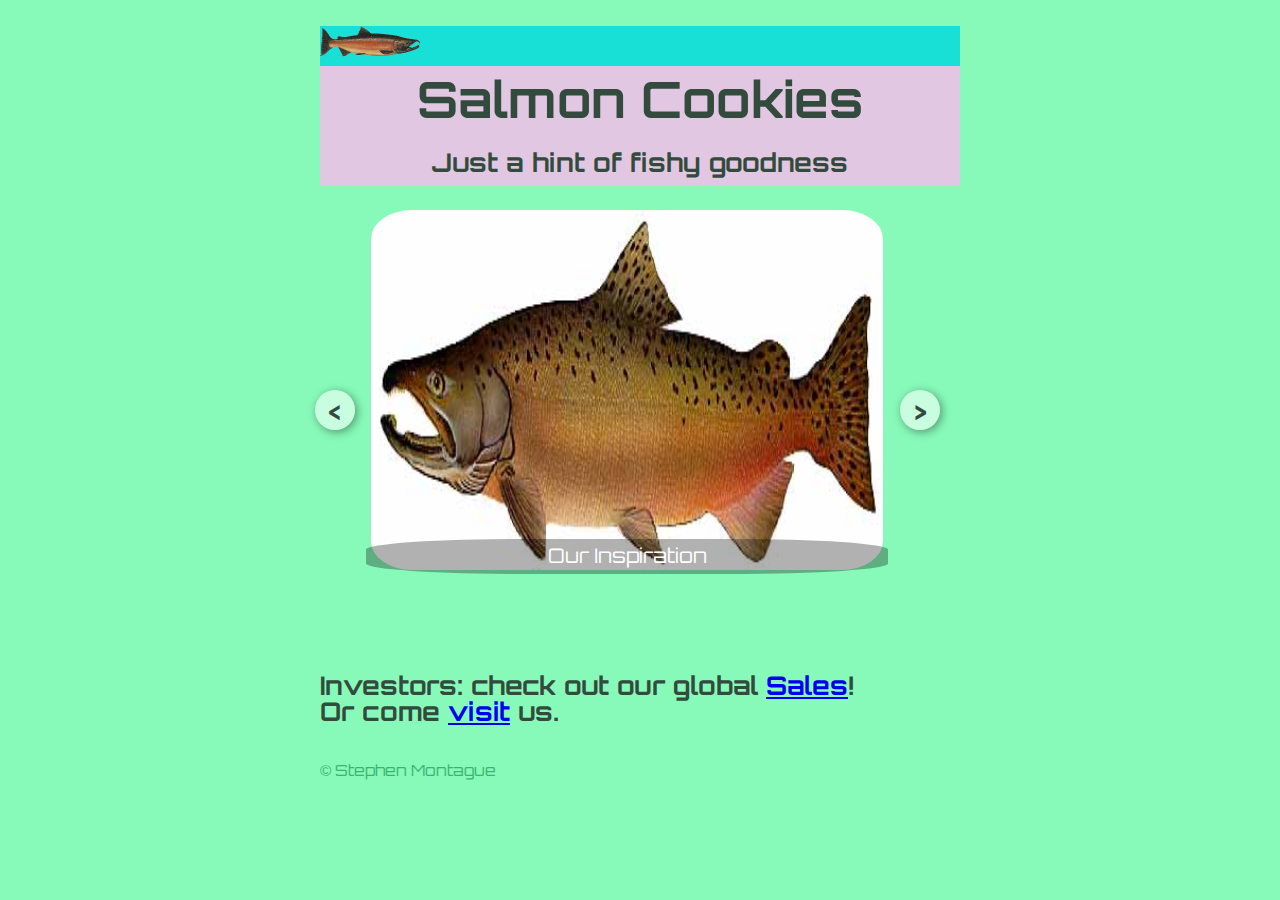
<file: index.html>
<!DOCTYPE html>
<html>

  <head>
    <title>Salmon Cookies</title>
    <link rel="stylesheet" href="css/reset.css">
    <link rel="stylesheet" href="css/style.css">
        <!-- Font -->
        <link rel="preconnect" href="https://fonts.googleapis.com">
        <link rel="preconnect" href="https://fonts.gstatic.com" crossorigin>
        <link href="https://fonts.googleapis.com/css2?family=Orbitron:wght@500&display=swap" rel="stylesheet">
  </head>
  
  <body>
    <div id="fishTank">
      <div id="fish">
        <img src="img/salmon.png"/>
      </div>
    </div>

    <header>
      <h1>Salmon Cookies</h1>
      <p>&nbsp;</p>
      <P>Just a hint of fishy goodness</P>
    </header>

    
<!-- Image Slide Show -->
<!-- Adapted from Source: 
    https://dev.to/code_mystery/image-slider-using-html-css-and-javascript-5dfn-->
      
<div class="carousel-container">
    <!--Add Preview and Next buttons-->
    <div class="navigation">
      <div class="prev nav-btn"><</div>
      <div class="next nav-btn">></div>
    </div>
    <!--Add Images-->
    <div class="carousel">
      <div class="item main">
        <img src="img/chinook.jpg" alt="chinook" />
        <div class="caption">Our Inspiration</div>
      </div>
      <div class="item">
        <img src="img/family.jpg" alt="cutter" />
        <div class="caption">Our Research Division</div>
      </div>
      <div class="item">
        <img src="img/cutter.jpeg" alt="cutter" />
        <div class="caption">Our Secret Weapon</div>
      </div>
      <div class="item">
        <img src="img/fish.jpg" alt="fish" />
        <div class="caption">Our Dream</div>
      </div>
      <div class="item">
        <img src="img/frosted-cookie.jpg" alt="cookie" />
        <div class="caption">Reality</div>
      </div>     
      <div class="item">
        <img src="img/shirt.jpg" alt="shirt" />
        <div class="caption">Our Marketing</div>
      </div>     
    </div>
  </div>
</div>

<!-- End Slide Show -->

<main>
  <p>Investors: check out our global <a href="sales.html">Sales</a>!<p>
  <p>Or come <a href="locations.html">visit</a> us.</p>
</main>

<footer>&copy; Stephen Montague</footer>

<script src="js/img-slide-show.js" type="text/javascript"></script>  
</body>

</html>
</file>
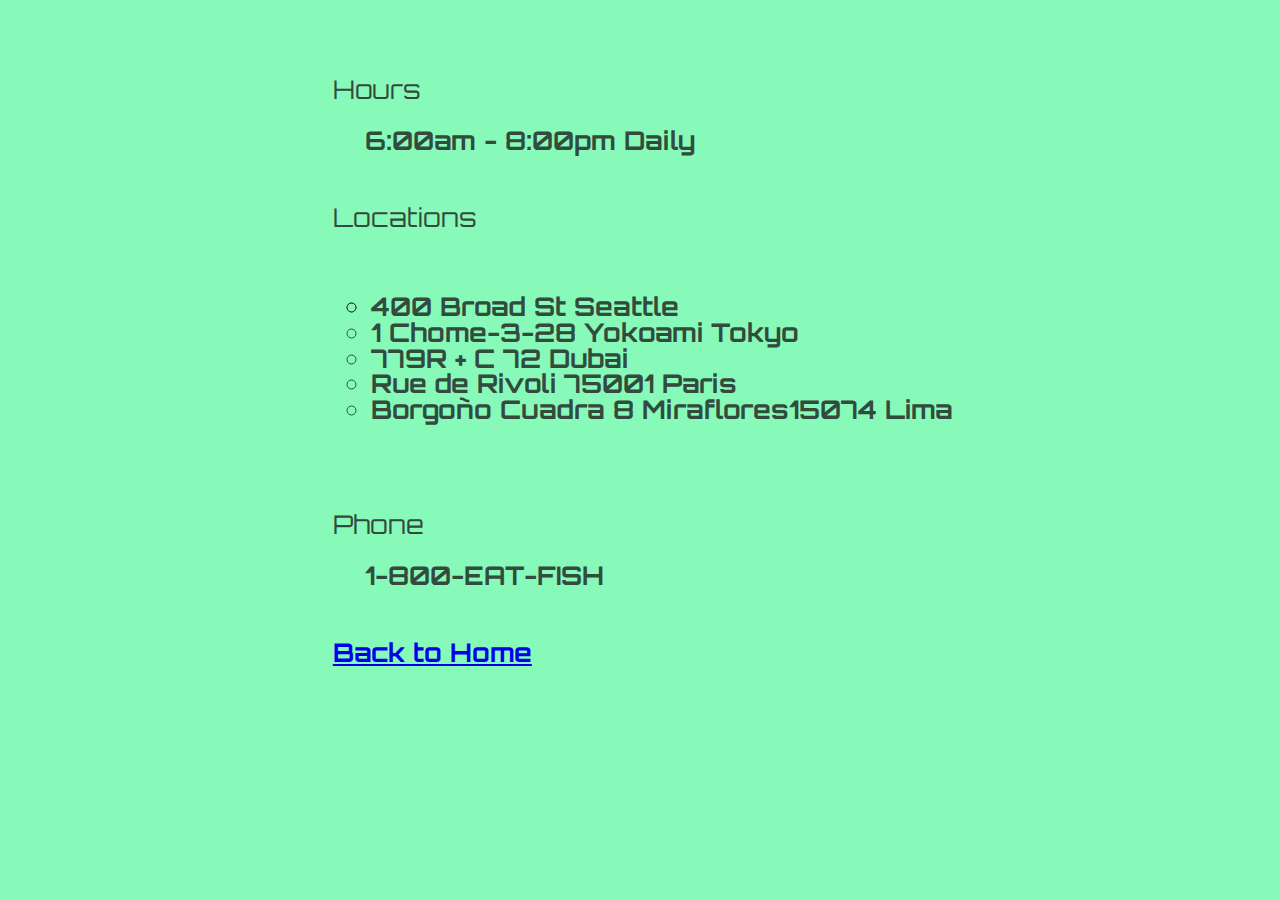
<file: locations.html>
<!DOCTYPE html>
<html lang="en">
  <head>
    <!-- Font -->
    <link rel="preconnect" href="https://fonts.googleapis.com">
    <link rel="preconnect" href="https://fonts.gstatic.com" crossorigin>
    <link href="https://fonts.googleapis.com/css2?family=Orbitron:wght@500&display=swap" rel="stylesheet">
    <!-- Styling -->
    <link rel="stylesheet" href="css/reset.css">
    <link rel="stylesheet" href="css/style.css">
    <!-- Misc -->
    <title>Contact</title>
  </head>
  <body>
    <section id="contact">
      <p style="  font-weight: lighter;">Hours</p>
      <p>&nbsp;</p>
      <p>&nbsp;&nbsp;&nbsp;&nbsp;6:00am - 8:00pm Daily </p>
      <p>&nbsp;</p>
      <p>&nbsp;</p>
      <p style="  font-weight: lighter;">Locations</p>
      <p>&nbsp;</p>
      <ul>
        <li>400 Broad St Seattle</li>
        <li>1 Chome-3-28 Yokoami Tokyo</li>
        <li>779R + C 72 Dubai</li>
        <li>Rue de Rivoli 75001 Paris</li>
        <li>Borgoño Cuadra 8 Miraflores15074 Lima</li>
      </ul>
      <p>&nbsp;</p>
      <p>&nbsp;</p>
      <p style="  font-weight: lighter;">Phone</p>
      <p>&nbsp;</p>
      <p style="  font-weight: bolder;">&nbsp;&nbsp;&nbsp;&nbsp;1-800-EAT-FISH</p>
      <p>&nbsp;</p>      
      <p>&nbsp;</p>
      <h2><a href="index.html">Back to Home</a></h2>
    </section>
  </body>
</file>
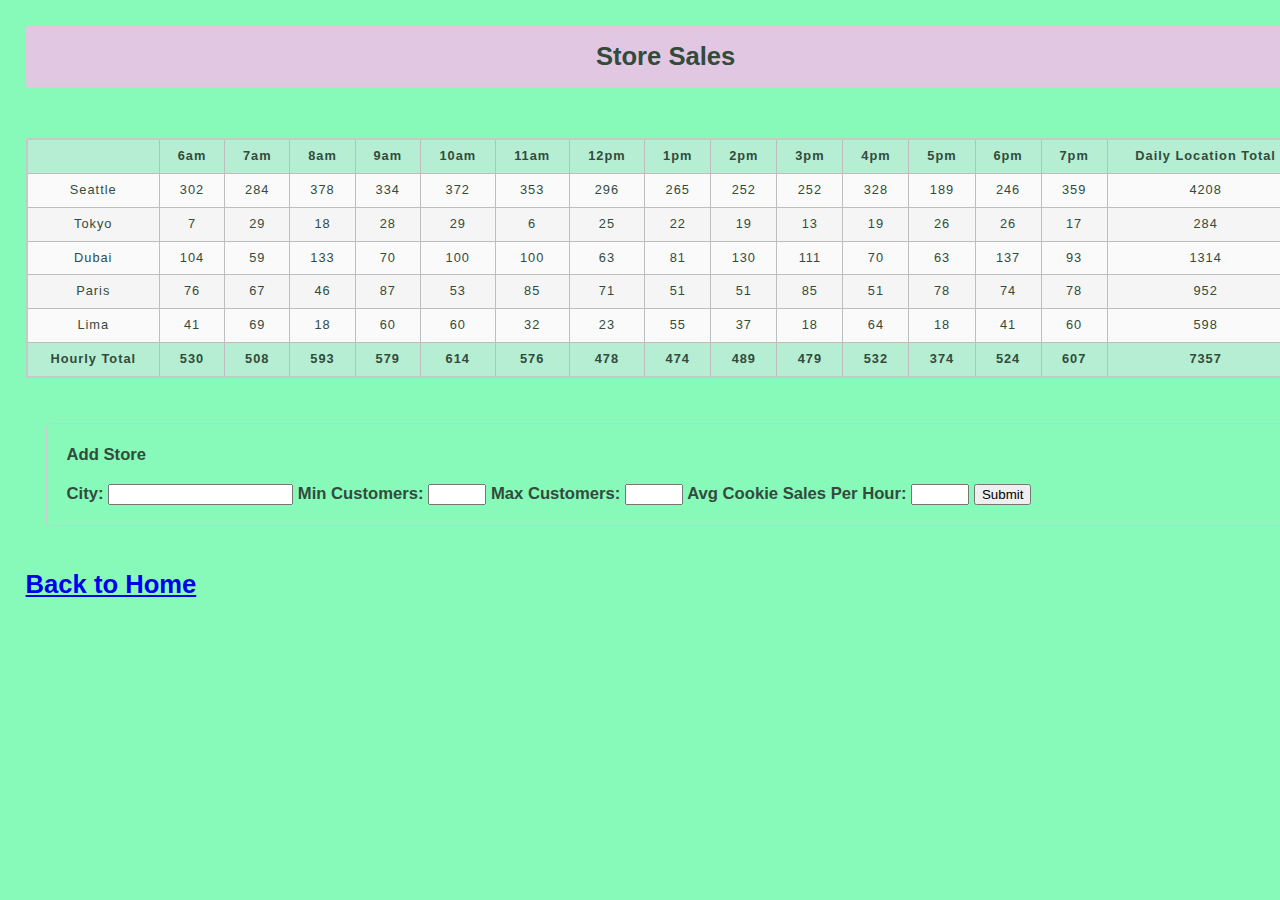
<file: sales.html>
<!DOCTYPE html>
<html lang="en">
  <head>
    <title>Store Sales</title>
    <link rel="stylesheet" href="css/reset.css">
    <link rel="stylesheet" href="css/style.css">
  </head>
  <body style="width: 100%; margin: 2%">
    <header>
      <h2>Store Sales</h2>
    </header>
    <main>
      <tableContext id="tableContext">
        <table id="salesTable"></table>
      </tableContext>
      <!-- generate a table from js: -->
    </main>
    <p>&nbsp;</p>

    <form id="new-store-input">
      <fieldset>
        <legend>Add Store</legend>

        <label for="cityName">City:</label>
        <input id="cityName" type="text" name="cityName" required maxlength="22">
        
        <label for="minCustomer">Min&nbsp;Customers:</label>
        <input id="minCustomer" type="number" name="minCustomer" style=width:1.33cm required min="0" max="9999">

        <label for="maxCustomer">Max&nbsp;Customers:</label>
        <input id="maxCustomer" type="number" name="maxCustomer" style=width:1.33cm required min="0" max="9999">

        <label for="avgCookie">Avg&nbsp;Cookie&nbsp;Sales&nbsp;Per&nbsp;Hour:</label>
        <input id="avgCookie" type="number" name="avgCookie" style=width:1.33cm required min="0" max="9999">

        <button type="submit">Submit</button>
      </fieldset>
    </form>
    
    <p>&nbsp;</p>
    <h2><a href="index.html">Back to Home</a></h2>

    <script src="js/app.js" type="text/javascript"></script>  
  </body>
</html>
</file>
<file: css/style.css>
body {
  display: block;
  margin: 2%;
  background-color: rgb(135, 250, 185);
  text-align:justify;
  font-size: 2vw;
  width: 50%;
  margin-left: 25%;
  color:rgb(50, 75, 61);
  font-family: 'Orbitron', sans-serif;
}

#sidebar{
  float: right;
}

b,
strong {
  font-weight: bolder;
}

header {
  font-weight: bold;
  margin-top: 0%;
  margin-bottom: 4%;
  padding: 1.4%;
  text-align: center;
  background-color: rgb(226, 199, 226);
}

header h1{
  font-size: 3.9vw;
}

@keyframes swim {
  from {left: 0px;}
  to {left: 300px;}
}

#fishTank{
  height: 40px;
  position: relative;
  background-color: rgb(24, 224, 214);
}

#fish img {
  position: relative;
  width: 100px;
  animation: swim 5s infinite ease-in-out alternate;
}

h2, p {
  font-weight: bold;
}

footer{
  margin: 2%;
  margin-top: 6%;
  margin-left: 0%;
  color: mediumseagreen;
  font-size: 1.2vw;
}

/* ********* Slide Show Styling *********
Adapted from source: 
https://dev.to/code_mystery/image-slider-using-html-css-and-javascript-5dfn */

.carousel-container {
  width: 80%;
  height: 450px; 
  position: relative;
  margin: 2%;
  margin-left: 20%;
}

.navigation .prev {
  position: absolute;
  z-index: 10;
  font-size: 25px;
  top: 40%;
  left: -26%;
  font-size: 25px;
  font-weight: 700;
}
.navigation .next {
  position: absolute;
  z-index: 10;
  top: 40%;
  right: 4%;
  font-size: 25px;
  font-weight: 700;
  
}
.navigation .nav-btn {
  background: rgba(255, 255, 255, 0.55);
  cursor: pointer;
  border-radius: 50%;
  width: 30px;
  height: 30px;
  display: flex;
  justify-content: center;
  align-items: center;
  padding: 5px;
  box-shadow: 2px 2px 10px rgba(0, 0, 0, 0.4);
}
.navigation .nav-btn:hover {
  background: white;
}

.carousel {
  margin-top: 20px;
  transition: all 0.3s ease;
}

.carousel img {
  width: 100%;
  height: 360px;
  transition: all 0.3s ease;
  border: 8px;
  border-color: rgba(255, 255, 255, 0.55);
  margin-left: -15%;
  border-radius: 8%;
}

.item {
  position: absolute;
  display: none;
}

.main {
  display: block;
}

.caption {
  position: absolute;
  bottom: 0;
  width: 102%;
  display: flex;
  font-size: 20px;
  justify-content: center;
  align-items: center;
  color: rgb(255, 255, 255);
  background: rgba(0, 0, 0, 0.3);
  height: 35px;
  margin-left: -16%;
  border-radius: 30%;
}

/* ********* Table Styling ********* */

table {
  width: 100%;
  min-width: 960px; 
  border-collapse: collapse;
  border: 2px solid rgb(200,200,200);
  letter-spacing: 1px;
  font-size: 1vw;
}

td, th {
  border: 1px solid rgb(190,190,190);
  padding: 10px 13px;
}

th {
  background-color: rgb(181, 238, 210);
  font-weight: bold;
  text-align: center;
}

td {
  text-align: center;
}

tr:nth-child(odd) td {
  background-color: rgb(250,250,250);
}

tr:nth-child(even) td {
  background-color: rgb(245,245,245);
}

/* ********* New Form Input ********* */

#new-store-input{
  width: 100%;
  padding: 12px 20px;
  margin: 20px;
  display: inline-block;
  border: 1px solid #ccc;
  border-radius: 4px;
  box-sizing: border-box;
  font-weight: bold;
  font-size: 1.3vw;
  line-height: 2.4rem;
}

input[type=submit]:hover {
  background-color: rgb(181, 238, 210);;
}

/* ********* Contact Styling ********* */

#contact{
  display: block;
  margin: 2%;
  margin-top: 12%;
  background-color: rgb(135, 250, 185);
  text-align:justify;
  font-size: 2vw;
  width: 120%;
  color:rgb(50, 75, 61);
}

ol{
  list-style-position: outside;
  list-style-type:decimal;
  width: max-content;
  margin: auto;
  text-align: center;
}

ul{
  display: list-item;
  list-style-type:circle;
  font-weight:bolder;
  margin: 5%
}
</file>
